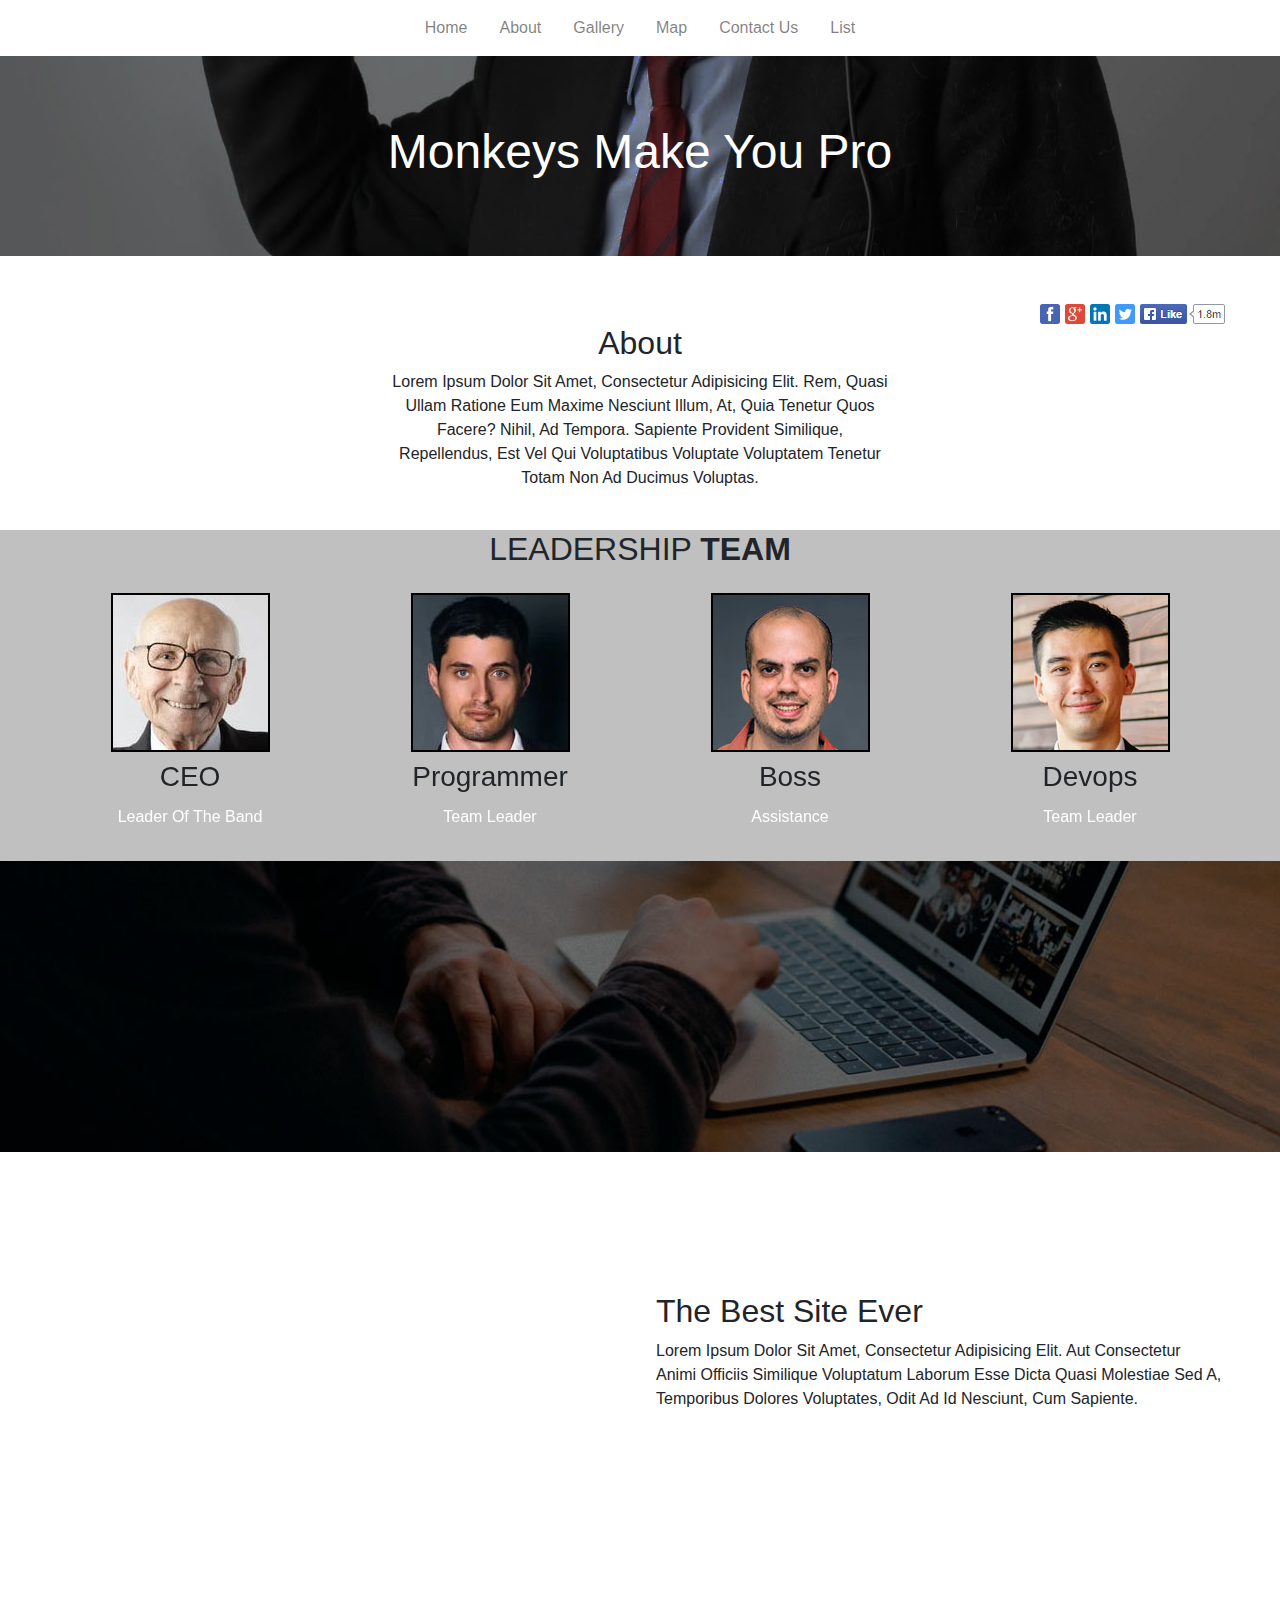
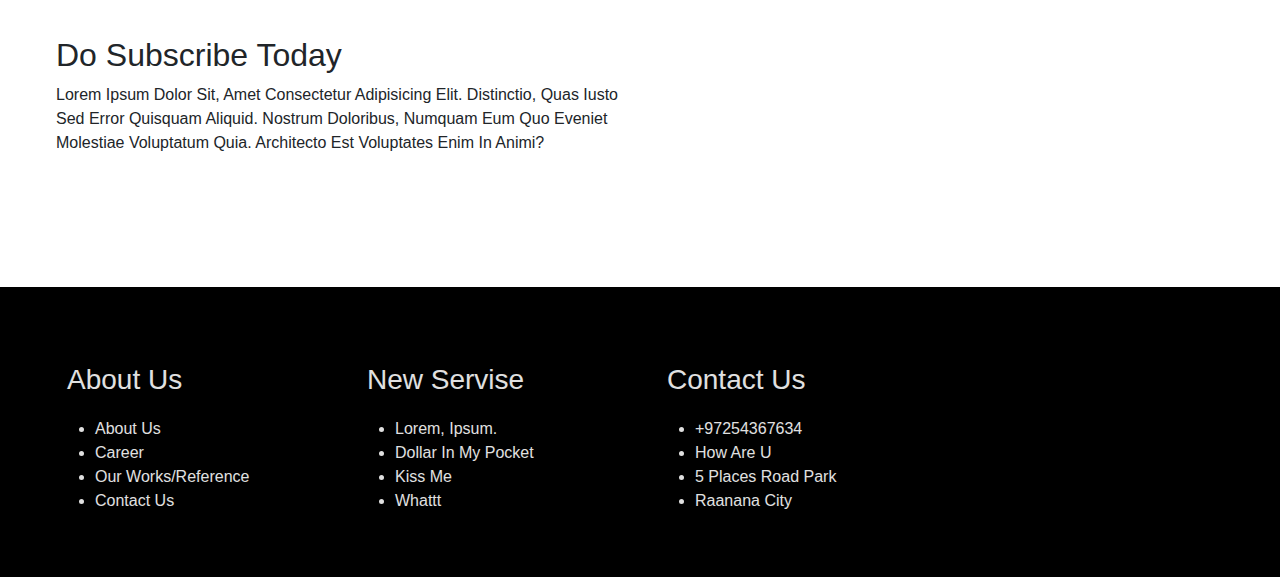
<file: index.html>
<!DOCTYPE html>
<html lang="en" dir="ltr">
  <head>
    <meta charset="UTF-8" />
    <meta http-equiv="X-UA-Compatible" content="IE=edge" />
    <meta name="viewport" content="width=device-width, initial-scale=1.0" />
    <title>Monkeys Website by Shimon Salem</title>
    <link rel="stylesheet" href="bootstrap.min.css" />
    <link
      rel="stylesheet"
      href="https://cdnjs.cloudflare.com/ajax/libs/font-awesome/4.7.0/css/font-awesome.min.css"
    />
    <link href="https://unpkg.com/aos@2.3.1/dist/aos.css" rel="stylesheet" />
    <link rel="stylesheet" href="header_footer.css">
    <link rel="stylesheet" href="style.css" />
  </head>
  <body>
    <!-- 1 -->
    <header class="container-fluid">
      <div class="container center">
        <nav id="navbar">
          <div id="close"><h2 class="border badge p-2">X</h2></div>
          <ul class="p-3 d-flex list-unstyled">
            <li class="pl-3 pr-3">
              <a class="text-black-50" href="#">Home</a>
            </li>
            <li class="pl-3 pr-3">
              <a class="text-black-50" href="about.html">About</a>
            </li>
            <li class="pl-3 pr-3">
              <a class="text-black-50" href="gallery.html">Gallery</a>
            </li>
            <li class="pl-3 pr-3">
              <a class="text-black-50" href="map.html">Map</a>
            </li>
            <li class="pl-3 pr-3">
              <a class="text-black-50" href="contact.html">Contact us</a>
            </li>
            <li class="pl-3 pr-3">
              <a class="text-black-50" href="list.html">list</a>
            </li>
          </ul>
        </nav>
      </div>
      <div id="bar" class="burger">
        <i class="fa fa-bars" aria-hidden="true"></i>
      </div>
    </header>
    <!-- 2 -->
    <div class="strip center">
      <h4 class="text-white">Monkeys make you pro</h4>
    </div>
    <!-- 3 -->
    <div class="about p-4">
      <div class="container">
        <div class="icons d-flex justify-content-end mt-4">
          <img src="images/icons.jpg" alt="icons" />
        </div>
        <section class="center">
          <div class="description">
            <h2>About</h2>
            <p>
              Lorem ipsum dolor sit amet, consectetur adipisicing elit. Rem,
              quasi ullam ratione eum maxime nesciunt illum, at, quia tenetur
              quos facere? Nihil, ad tempora. Sapiente provident similique,
              repellendus, est vel qui voluptatibus voluptate voluptatem tenetur
              totam non ad ducimus voluptas.
            </p>
          </div>
        </section>
      </div>
    </div>
    <!-- 4 -->
    <div class="strip2 container-fluid text-center">
      <h2>LEADERSHIP <strong>TEAM</strong></h2>
      <div class="container">
        <div class="row">
          <div
            class="box p-3 col-xl-3 col-md-6 col-lg-3"
            data-aos="fade-right"
            data-aos-duration="1000"
            data-aos-offset="300"
          >
            <img src="images/pic1.jpg" alt="old_man" />
            <h3 class="mt-2">CEO</h3>
            <p class="text-white mt-1">Leader of the band</p>
          </div>
          <div
            class="box p-3 col-xl-3 col-md-6 col-lg-3"
            data-aos="fade-up"
            data-aos-duration="1000"
            data-aos-offset="300"
          >
            <img src="images/pic2.jpg" alt="Ofer" />
            <h3 class="mt-2">Programmer</h3>
            <p class="text-white mt-1">Team Leader</p>
          </div>
          <div
            class="box p-3 col-xl-3 col-md-6 col-lg-3"
            data-aos="fade-up"
            data-aos-duration="1000"
            data-aos-offset="300"
          >
            <img src="images/pic3.jpg" alt="1" />
            <h3 class="mt-2">Boss</h3>
            <p class="text-white mt-1">Assistance</p>
          </div>
          <div
            class="box p-3 col-xl-3 col-md-6 col-lg-3"
            data-aos="fade-left"
            data-aos-duration="1000"
            data-aos-offset="300"
          >
            <img src="images/pic4.jpg" alt="2" />
            <h3 class="mt-2">Devops</h3>
            <p class="text-white mt-1">Team Leader</p>
          </div>
        </div>
      </div>
    </div>
    <!-- 5 -->
    <section class="container-fluid p-5 text-center">
      <div
        class="container"
        data-aos="zoom-in-down"
        data-aos-duration="1000"
        data-aos-offset="300"
      >
        <h2 class="mb-2">Make diffrence with <strong>Monkeys.co.il</strong></h2>
        <p>
          Lorem ipsum dolor sit amet, consectetur adipisicing elit. Saepe odit
          nam alias asperiores a quod consectetur rerum obcaecati, vero eos
          libero porro molestiae ducimus impedit distinctio amet quis voluptatem
          numquam?
        </p>
        <button class="btn-primary pl-5 pr-5 pt-2 pb-2 mt-3">Join Us</button>
      </div>
    </section>
    <article class="container-fluid py-5">
      <div class="container">
        <div
          class="row justify-content-between align-items-center text-center text-lg-left"
        >
          <div
            class="col-lg-5 p-3"
            data-aos="fade-right"
            data-aos-duration="1000"
            data-aos-offset="300"
          >
            <img src="images/refelct.jpg" alt="article_pic" width="100%"/>
          </div>
          <div class="col-lg-6 p-3">
            <h2>the best site ever</h2>
            <p>
              Lorem ipsum dolor sit amet, consectetur adipisicing elit. Aut
              consectetur animi officiis similique voluptatum laborum esse dicta
              quasi molestiae sed a, temporibus dolores voluptates, odit ad id
              nesciunt, cum sapiente.
            </p>
          </div>
          <div class="col-lg-6 p-3 mt-lg-5 order-4">
            <h2>do subscribe today</h2>
            <p>
              Lorem ipsum dolor sit, amet consectetur adipisicing elit.
              Distinctio, quas iusto sed error quisquam aliquid. Nostrum
              doloribus, numquam eum quo eveniet molestiae voluptatum quia.
              Architecto est voluptates enim in animi?
            </p>
          </div>
          <div
            class="col-lg-5 p-3 order-lg-5"
            data-aos="fade-left"
            data-aos-duration="1000"
            data-aos-offset="300"
          >
            <img src="images/refelct2.jpg" alt="article_pic" width="100%"/>
          </div>
        </div>
      </div>
    </article>
    <footer class="container-fluid">
      <div class="container">
        <div class="row">
          <div class="box col-xl-3 col-lg-6 col-md-12">
            <h3>About us</h3>
            <ul>
              <li><a href="#"> about us</a></li>
              <li><a href="#">career</a></li>
              <li><a href="#"></a>our works/Reference</li>
              <li><a href="#">contact us</a></li>
            </ul>
          </div>
          <div class="box col-xl-3 col-lg-6 col-md-12">
            <h3>new servise</h3>
            <ul>
              <li><a href="#"> Lorem, ipsum.</a></li>
              <li><a href="#">dollar in my pocket</a></li>
              <li><a href="#">kiss me</a></li>
              <li><a href="#">whattt</a></li>
            </ul>
          </div>
          <div class="box col-xl-3 col-lg-6 col-md-12">
            <h3>contact us</h3>
            <ul>
              <li><a href="#">+97254367634</a></li>
              <li><a href="#">how are u</a></li>
              <li><a href="#">5 places road park</a>
              </a></li>
              <li><a href="#">Raanana city</a>
              </a></li>
            </ul>
          </div>
          <div class="logo col-xl-3 col-lg-6 col-md-12 mt-sm-5 mt-lg-0" data-aos="fade-down"
          data-aos-delay="100">
            <img src="images/paypal.png" alt="paypal" />
          </div>
        </div>
      </div>
</footer>
    <script src="https://unpkg.com/aos@2.3.1/dist/aos.js"></script>
    <script>
      AOS.init();
    </script>
    <script src="script.js"></script>
  </body>
</html>
</file>
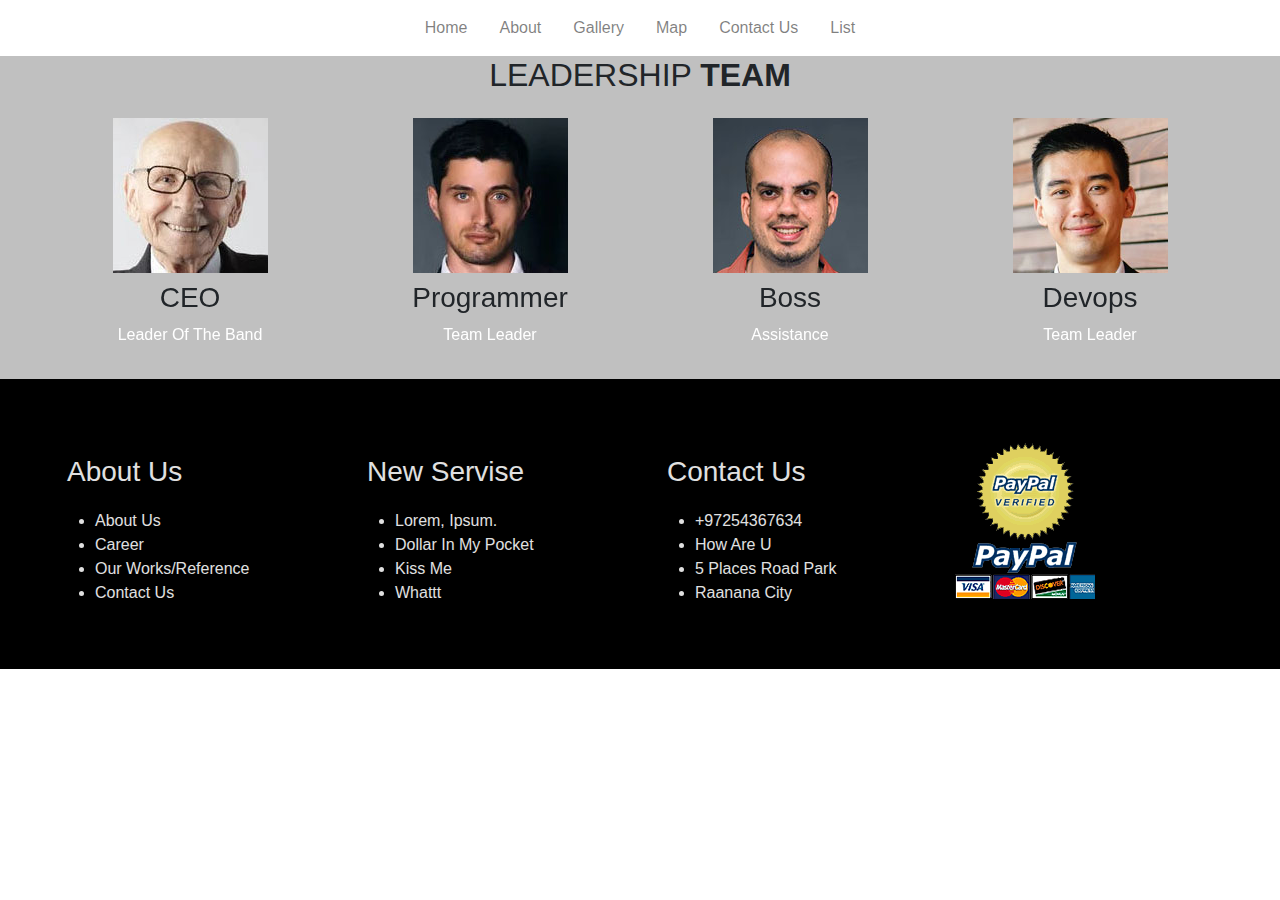
<file: gallery.html>
<!DOCTYPE html>
<html lang="en">
  <head>
    <meta charset="UTF-8" />
    <meta http-equiv="X-UA-Compatible" content="IE=edge" />
    <meta name="viewport" content="width=device-width, initial-scale=1.0" />
    <title>Document</title>
    <link rel="stylesheet" href="bootstrap.min.css" />
    <link
      rel="stylesheet"
      href="https://cdnjs.cloudflare.com/ajax/libs/font-awesome/4.7.0/css/font-awesome.min.css"
    />
    <link href="https://unpkg.com/aos@2.3.1/dist/aos.css" rel="stylesheet" />
    <link rel="stylesheet" href="header_footer.css">
    <link rel="stylesheet" href="gallery.css" />
  </head>
  <body>
    <header class="container-fluid">
      <div class="container center">
        <nav id="navbar">
          <div id="close"><h2 class="border badge p-2">X</h2></div>
          <ul class="p-3 d-flex list-unstyled">
            <li class="pl-3 pr-3">
              <a class="text-black-50" href="index.html">Home</a>
            </li>
            <li class="pl-3 pr-3">
              <a class="text-black-50" href="about.html">About</a>
            </li>
            <li class="pl-3 pr-3">
              <a class="text-black-50" href="gallery.html">Gallery</a>
            </li>
            <li class="pl-3 pr-3">
              <a class="text-black-50" href="map.html">Map</a>
            </li>
            <li class="pl-3 pr-3">
              <a class="text-black-50" href="contact.html">Contact us</a>
            </li>
            <li class="pl-3 pr-3">
              <a class="text-black-50" href="list.html">list</a>
            </li>
          </ul>
        </nav>
      </div>
      <div id="bar" class="burger">
        <i class="fa fa-bars" aria-hidden="true"></i>
      </div>
    </header>
    <div class="strip2 container-fluid text-center">
        <h2>LEADERSHIP <strong>TEAM</strong></h2>
        <div class="container">
          <div class="row">
            <div
              class="box p-3 col-xl-3 col-md-6 col-lg-3"
              data-aos="fade-right"
              data-aos-duration="1000"
              data-aos-offset="300"
            >
              <img src="images/pic1.jpg" alt="old_man" />
              <h3 class="mt-2">CEO</h3>
              <p class="text-white mt-1">Leader of the band</p>
            </div>
            <div
              class="box p-3 col-xl-3 col-md-6 col-lg-3"
              data-aos="fade-up"
              data-aos-duration="1000"
              data-aos-offset="300"
            >
              <img src="images/pic2.jpg" alt="Ofer" />
              <h3 class="mt-2">Programmer</h3>
              <p class="text-white mt-1">Team Leader</p>
            </div>
            <div
              class="box p-3 col-xl-3 col-md-6 col-lg-3"
              data-aos="fade-up"
              data-aos-duration="1000"
              data-aos-offset="300"
            >
              <img src="images/pic3.jpg" alt="1" />
              <h3 class="mt-2">Boss</h3>
              <p class="text-white mt-1">Assistance</p>
            </div>
            <div
              class="box p-3 col-xl-3 col-md-6 col-lg-3"
              data-aos="fade-left"
              data-aos-duration="1000"
              data-aos-offset="300"
            >
              <img src="images/pic4.jpg" alt="2" />
              <h3 class="mt-2">Devops</h3>
              <p class="text-white mt-1">Team Leader</p>
            </div>
          </div>
        </div>
      </div>


    <footer class="container-fluid">
        <div class="container">
          <div class="row">
            <div class="box col-xl-3 col-lg-6 col-md-12">
              <h3>About us</h3>
              <ul>
                <li><a href="#"> about us</a></li>
                <li><a href="#">career</a></li>
                <li><a href="#"></a>our works/Reference</li>
                <li><a href="#">contact us</a></li>
              </ul>
            </div>
            <div class="box col-xl-3 col-lg-6 col-md-12">
              <h3>new servise</h3>
              <ul>
                <li><a href="#"> Lorem, ipsum.</a></li>
                <li><a href="#">dollar in my pocket</a></li>
                <li><a href="#">kiss me</a></li>
                <li><a href="#">whattt</a></li>
              </ul>
            </div>
            <div class="box col-xl-3 col-lg-6 col-md-12">
              <h3>contact us</h3>
              <ul>
                <li><a href="#">+97254367634</a></li>
                <li><a href="#">how are u</a></li>
                <li><a href="#">5 places road park</a>
                </a></li>
                <li><a href="#">Raanana city</a>
                </a></li>
              </ul>
            </div>
            <div class="logo col-xl-3 col-lg-6 col-md-12 mt-sm-5 mt-lg-0" data-aos="fade-down"
            data-aos-delay="100">
              <img src="images/paypal.png" alt="paypal" />
            </div>
          </div>
        </div>
    </footer>
    <script src="https://unpkg.com/aos@2.3.1/dist/aos.js"></script>
    <script>
      AOS.init();
    </script>
    <script src="script.js"></script>
  </body>
</html>
</file>
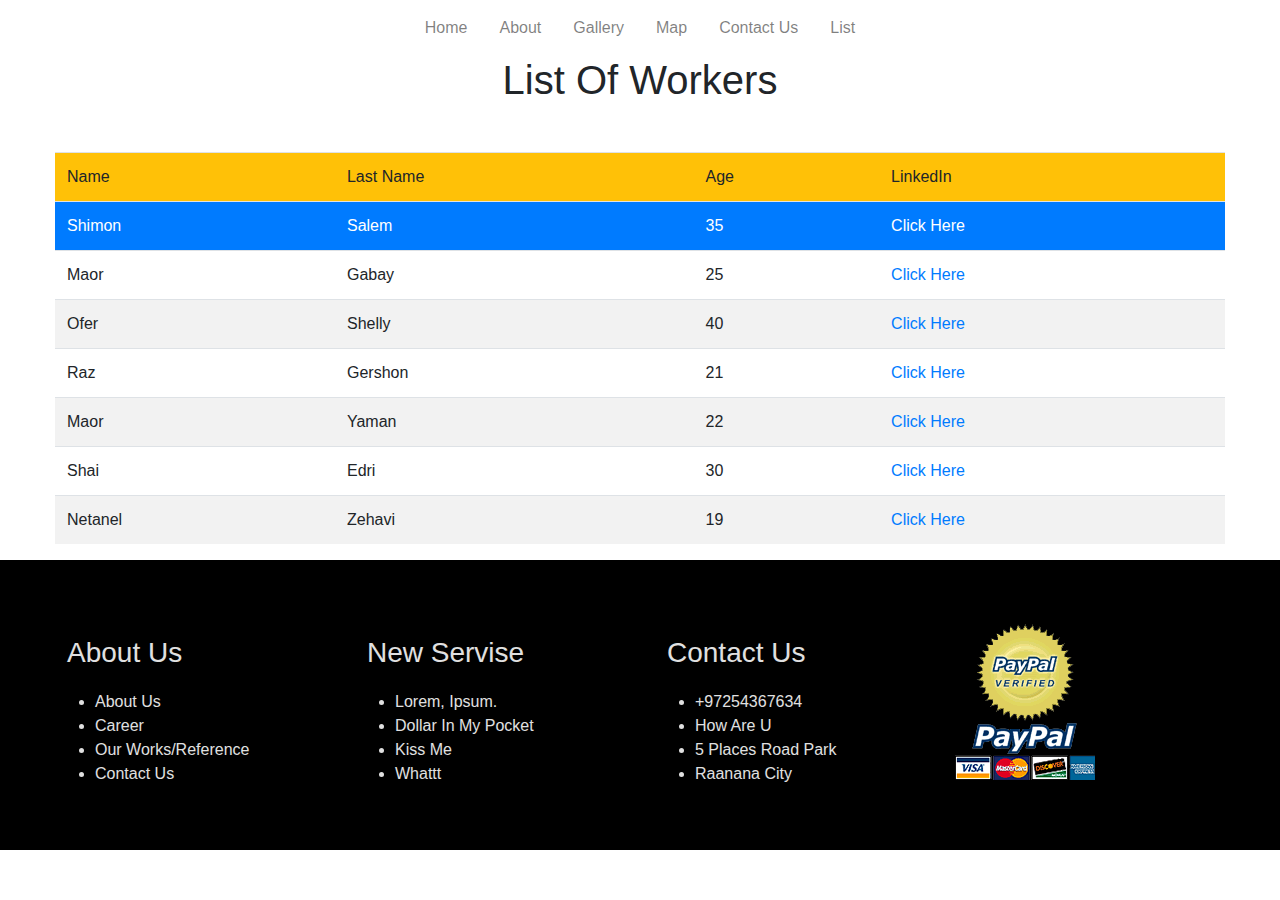
<file: list.html>
<!DOCTYPE html>
<html lang="en">
<head>
    <meta charset="UTF-8">
    <meta http-equiv="X-UA-Compatible" content="IE=edge">
    <meta name="viewport" content="width=device-width, initial-scale=1.0">
    <title>Document</title>
    <link rel="stylesheet" href="bootstrap.min.css" />
    <link
      rel="stylesheet"
      href="https://cdnjs.cloudflare.com/ajax/libs/font-awesome/4.7.0/css/font-awesome.min.css"
    />
    <link href="https://unpkg.com/aos@2.3.1/dist/aos.css" rel="stylesheet" />
    <link rel="stylesheet" href="header_footer.css">
  </head>
  <body>
    <header class="container-fluid">
      <div class="container center">
        <nav id="navbar">
          <div id="close"><h2 class="border badge p-2">X</h2></div>
          <ul class="p-3 d-flex list-unstyled">
            <li class="pl-3 pr-3">
              <a class="text-black-50" href="index.html">Home</a>
            </li>
            <li class="pl-3 pr-3">
              <a class="text-black-50" href="about.html">About</a>
            </li>
            <li class="pl-3 pr-3">
              <a class="text-black-50" href="gallery.html">Gallery</a>
            </li>
            <li class="pl-3 pr-3">
              <a class="text-black-50" href="map.html">Map</a>
            </li>
            <li class="pl-3 pr-3">
              <a class="text-black-50" href="contact.html">Contact us</a>
            </li>
            <li class="pl-3 pr-3">
              <a class="text-black-50" href="list.html">list</a>
            </li>
          </ul>
        </nav>
      </div>
      <div id="bar" class="burger">
        <i class="fa fa-bars" aria-hidden="true"></i>
      </div>
    </header>

    <main class="container-fluid">
        <div class="container">
            <h1 class="text-center mb-5">list of workers</h1>
            <table class="table table-striped table-hover table-white">
                <thead> 
                    <tr class="bg-warning">
                        <td>Name</td>
                        <td>last name</td>
                        <td>age</td>
                        <td>linkedIn</td>
                    </tr>
                </thead>
                <tbody>
                    <tr class="bg-primary text-white">
                        <td>Shimon</td>
                        <td>Salem</td>
                        <td>35</td>
                        <td><a target="_blank" class="text-white" href="https://www.linkedin.com/in/shimon-salem/">Click here</a></td>
                    </tr>
                    <tr>
                        <td>Maor</td>
                        <td>Gabay</td>
                        <td>25</td>
                        <td><a target="_blank" href="https://www.linkedin.com/in/maor-gabay-0b8395248/">Click here</a></td>
                    </tr>
                    <tr>
                        <td>ofer</td>
                        <td>shelly</td>
                        <td>40</td>
                        <td><a target="_blank" href="https://www.linkedin.com/in/shimon-salem/">Click here</a></td>
                    </tr>
                    <tr>
                        <td>raz</td>
                        <td>gershon</td>
                        <td>21</td>
                        <td><a target="_blank" href="https://www.linkedin.com/in/shimon-salem/">Click here</a></td>
                    </tr>
                    <tr>
                        <td>maor</td>
                        <td>yaman</td>
                        <td>22</td>
                        <td><a target="_blank" href="https://www.linkedin.com/in/shimon-salem/">Click here</a></td>
                    </tr>
                    <tr>
                        <td>shai</td>
                        <td>edri</td>
                        <td>30</td>
                        <td><a target="_blank" href="https://www.linkedin.com/in/shimon-salem/">Click here</a></td>
                    </tr>
                    <tr>
                        <td>netanel</td>
                        <td>zehavi</td>
                        <td>19</td>
                        <td><a target="_blank" href="https://www.linkedin.com/in/shimon-salem/">Click here</a></td>
                    </tr>
                </tbody>
            </table>
        </div>
    </main>
    <footer class="container-fluid">
        <div class="container">
          <div class="row">
            <div class="box col-xl-3 col-lg-6 col-md-12">
              <h3>About us</h3>
              <ul>
                <li><a href="#"> about us</a></li>
                <li><a href="#">career</a></li>
                <li><a href="#"></a>our works/Reference</li>
                <li><a href="#">contact us</a></li>
              </ul>
            </div>
            <div class="box col-xl-3 col-lg-6 col-md-12">
              <h3>new servise</h3>
              <ul>
                <li><a href="#"> Lorem, ipsum.</a></li>
                <li><a href="#">dollar in my pocket</a></li>
                <li><a href="#">kiss me</a></li>
                <li><a href="#">whattt</a></li>
              </ul>
            </div>
            <div class="box col-xl-3 col-lg-6 col-md-12">
              <h3>contact us</h3>
              <ul>
                <li><a href="#">+97254367634</a></li>
                <li><a href="#">how are u</a></li>
                <li><a href="#">5 places road park</a>
                </a></li>
                <li><a href="#">Raanana city</a>
                </a></li>
              </ul>
            </div>
            <div class="logo col-xl-3 col-lg-6 col-md-12 mt-sm-5 mt-lg-0" data-aos="fade-down"
            data-aos-delay="100">
              <img src="images/paypal.png" alt="paypal" />
            </div>
          </div>
        </div>
    </footer>

    <script src="https://unpkg.com/aos@2.3.1/dist/aos.js"></script>
    <script>
      AOS.init();
    </script>
    <script src="script.js"></script>
  </body>
</html>
</file>
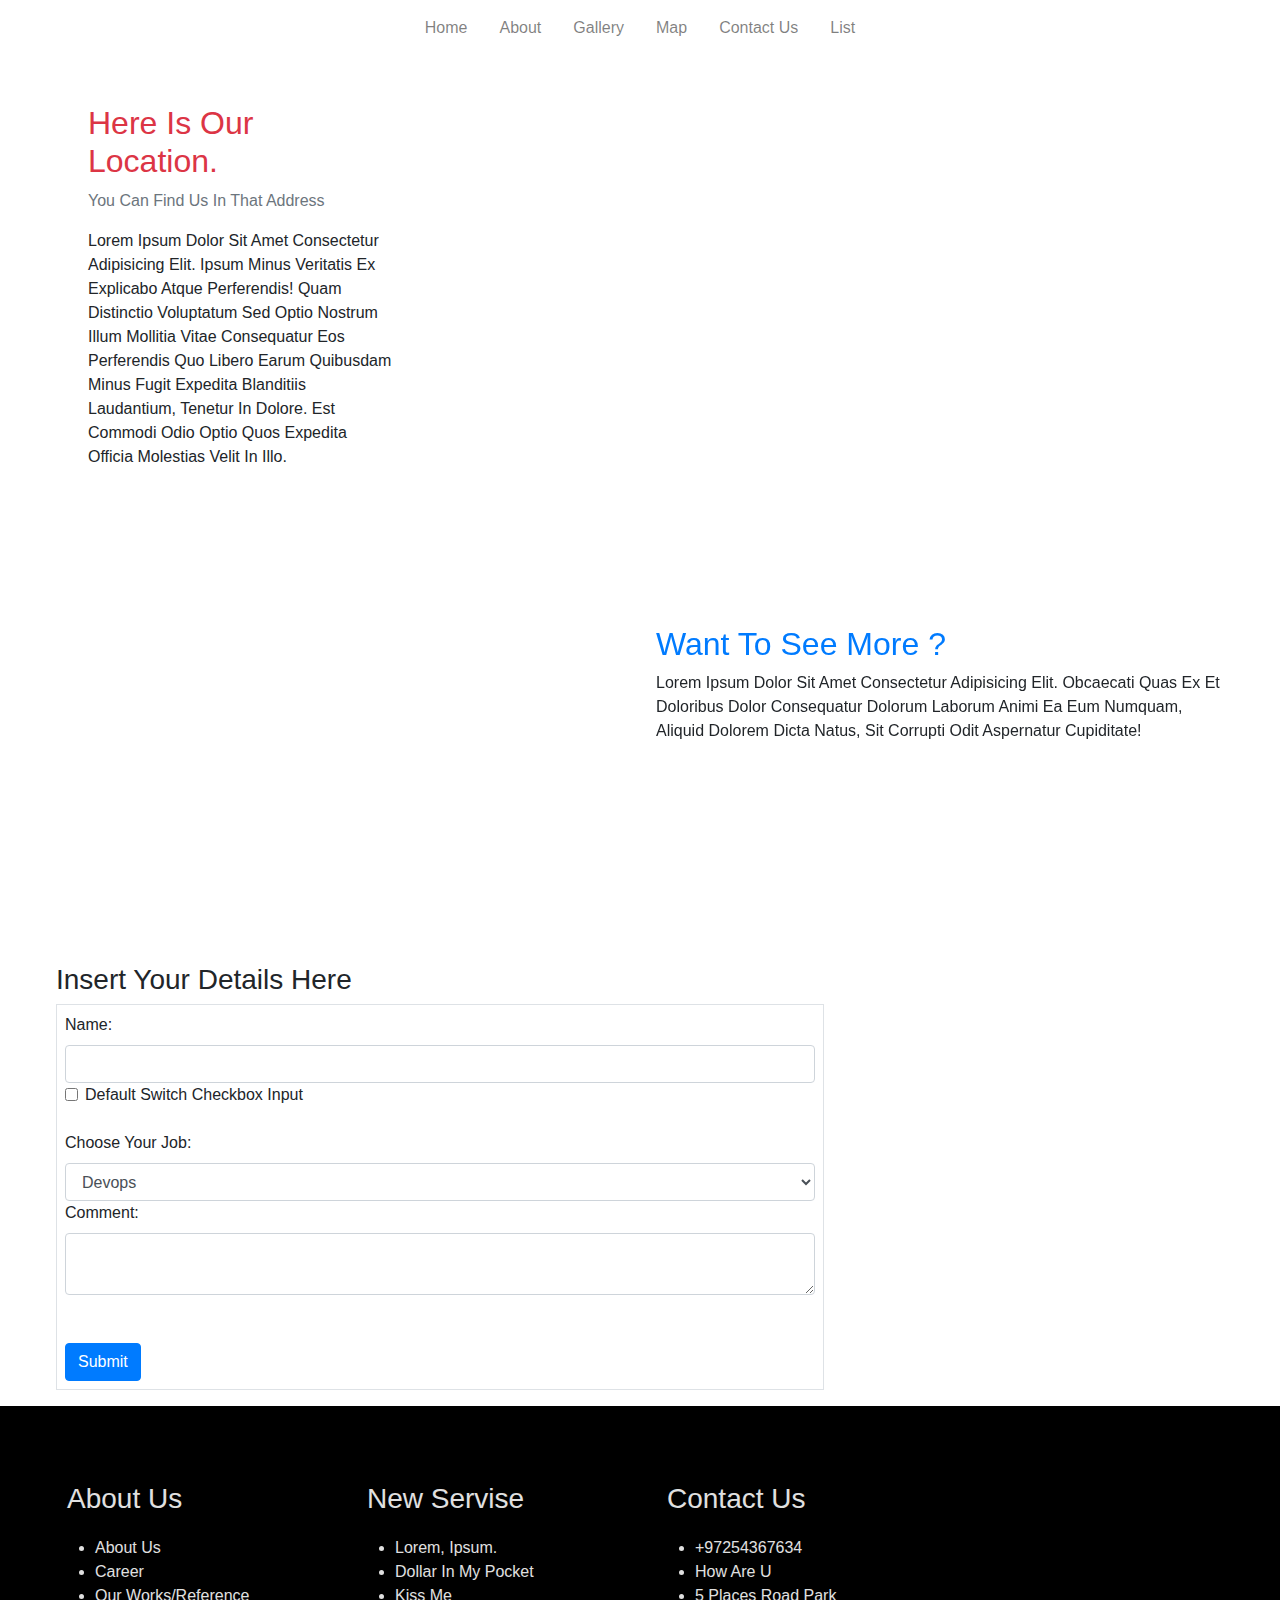
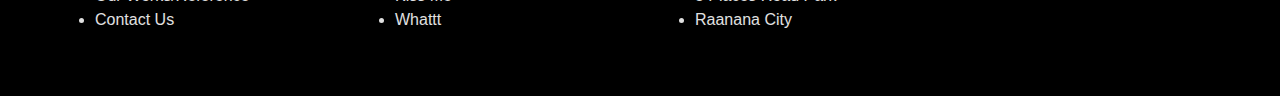
<file: map.html>
<!DOCTYPE html>
<html lang="en">
<head>
    <meta charset="UTF-8">
    <meta http-equiv="X-UA-Compatible" content="IE=edge">
    <meta name="viewport" content="width=device-width, initial-scale=1.0">
    <title>Maps</title>
    <link rel="stylesheet" href="bootstrap.min.css" />
    <link
      rel="stylesheet"
      href="https://cdnjs.cloudflare.com/ajax/libs/font-awesome/4.7.0/css/font-awesome.min.css"
    />
    <link href="https://unpkg.com/aos@2.3.1/dist/aos.css" rel="stylesheet" />
    <link rel="stylesheet" href="header_footer.css">
</head>
<body>
    <header class="container-fluid">
        <div class="container center">
          <nav id="navbar">
            <div id="close"><h2 class="border badge p-2">X</h2></div>
            <ul class="p-3 d-flex list-unstyled">
              <li class="pl-3 pr-3">
                <a class="text-black-50" href="index.html">Home</a>
              </li>
              <li class="pl-3 pr-3">
                <a class="text-black-50" href="about.html">About</a>
              </li>
              <li class="pl-3 pr-3">
                <a class="text-black-50" href="gallery.html">Gallery</a>
              </li>
              <li class="pl-3 pr-3">
                <a class="text-black-50" href="map.html">Map</a>
              </li>
              <li class="pl-3 pr-3">
                <a class="text-black-50" href="contact.html">Contact us</a>
              </li>
              <li class="pl-3 pr-3">
                <a class="text-black-50" href="list.html">list</a>
              </li>
            </ul>
          </nav>
        </div>
        <div id="bar" class="burger">
          <i class="fa fa-bars" aria-hidden="true"></i>
        </div>
      </header>
    <main class="container-fluid">
        <div class="container">
            <div class="row">
                <div class="box p-5 col-lg-4 col-sm-12 ">
                    <h2 class="text-danger">Here is our location.</h2>
                    <p class="text-secondary">you can find us in that address</p>
                    <p>Lorem ipsum dolor sit amet consectetur adipisicing elit. Ipsum minus veritatis ex explicabo atque perferendis! Quam distinctio voluptatum sed optio nostrum illum mollitia vitae consequatur eos perferendis quo libero earum quibusdam minus fugit expedita blanditiis laudantium, tenetur in dolore. Est commodi odio optio quos expedita officia molestias velit in illo.</p>
                </div>
                <div class="box p-5 col-lg-8 col-sm-12">
                  <iframe src="https://www.google.com/maps/embed?pb=!1m18!1m12!1m3!1d1703.8927076362404!2d34.60379764793073!3d31.337298796315338!2m3!1f0!2f0!3f0!3m2!1i1024!2i768!4f13.1!3m3!1m2!1s0x15027bda27cdcb8b%3A0xe526e6cb3878f2e5!2z15TXodeZ15nXpNefLCDXqNeg158!5e0!3m2!1siw!2sil!4v1661060199332!5m2!1siw!2sil" width="100%" height="450" style="border:0;" allowfullscreen="" loading="lazy" referrerpolicy="no-referrer-when-downgrade"></iframe>
                </div>
            </div>
        </div>
    </main>
    <div class="strip container-fluid">
        <div class="container">
            <div class="row">
                <div class="box col-md-12 col-lg-6 p-3" 
                data-aos="fade-left"
                data-aos-duration="1000"
                data-aos-offset="300">
                    <img src="images/about4.jpg" alt="about" width="100%">
                </div>
                <!-- end box -->
                <div class="box col-md-12 col-lg-6 p-3">
                    <h2 class="text-primary">Want to see more ?</h2>
                    Lorem ipsum dolor sit amet consectetur adipisicing elit. Obcaecati quas ex et doloribus dolor consequatur dolorum laborum animi ea eum numquam, aliquid dolorem dicta natus, sit corrupti odit aspernatur cupiditate!
                </div>
                <!-- end box -->
                <!-- if its down more than 560px return to be up -->
                <div class="box col-md-12 col-lg-8 p-3 order-2 order-lg-0">
                    <h3>insert your details here</h3>
                    <form class="mx-auto border p-2">
                        <label>Name:</label>
                        <input type="text" class="form-control">
                        <div class="form-check form-switch">
                            <input class="form-check-input" type="checkbox" id="flexSwitchCheckDefault">
                            <label class="form-check-label" for="flexSwitchCheckDefault">Default switch checkbox input</label>
                          </div>
                        <br>
                        <label>Choose your job:</label>
                        <select class="form-control">
                            <option value="devops">Devops</option>
                            <option value="fullstack">Full Stack</option>
                        </select>
                        <label>Comment:</label>
                        <textarea class="form-control" cols="30"></textarea>
                        <button class="btn btn-primary mt-5">Submit</button>
                    </form>
                </div>
                <!-- end box -->
                <div class="box col-md-12 col-lg-4 p-3 center"  
                data-aos="fade-right"
                data-aos-duration="1000"
                data-aos-offset="300">
                    <img src="images/about3.jpg" alt="" width="100%">
                </div>
            </div>
        </div>
    </div>
    <footer class="container-fluid">
        <div class="container">
          <div class="row">
            <div class="box col-xl-3 col-lg-6 col-md-12">
              <h3>About us</h3>
              <ul>
                <li><a href="#"> about us</a></li>
                <li><a href="#">career</a></li>
                <li><a href="#"></a>our works/Reference</li>
                <li><a href="#">contact us</a></li>
              </ul>
            </div>
            <div class="box col-xl-3 col-lg-6 col-md-12">
              <h3>new servise</h3>
              <ul>
                <li><a href="#"> Lorem, ipsum.</a></li>
                <li><a href="#">dollar in my pocket</a></li>
                <li><a href="#">kiss me</a></li>
                <li><a href="#">whattt</a></li>
              </ul>
            </div>
            <div class="box col-xl-3 col-lg-6 col-md-12">
              <h3>contact us</h3>
              <ul>
                <li><a href="#">+97254367634</a></li>
                <li><a href="#">how are u</a></li>
                <li><a href="#">5 places road park</a>
                </a></li>
                <li><a href="#">Raanana city</a>
                </a></li>
              </ul>
            </div>
            <div class="logo col-xl-3 col-lg-6 col-md-12 mt-sm-5 mt-lg-0" data-aos="fade-down"
            data-aos-delay="100">
              <img src="images/paypal.png" alt="paypal" />
            </div>
          </div>
        </div>
    </footer>
    <script src="https://unpkg.com/aos@2.3.1/dist/aos.js"></script>
    <script>
      AOS.init();
    </script>
    <script src="script.js"></script>
</body>
</html>
</file>
<file: header_footer.css>
* {
  text-transform: capitalize;
}
#close {
  display: none;
}
.container {
  max-width: 1200px;
}
.center {
  display: flex;
  align-items: center;
  text-align: center;
  justify-content: center;
}
ul {
  margin: 0;
}
header {
  background: rgba(255, 255, 255, 0.458);
  position: sticky;
  z-index: 999;
  top: 0;
  left: 0;
}
header:hover {
  background: white;
}
.burger {
  display: none;
}

footer h3 {
  /* background: gray; */
  padding: 12px;
  color: rgb(224, 224, 224);
}
footer li {
  color: rgb(224, 224, 224);
}
footer li a {
  color: rgb(224, 224, 224);
}
footer li a:hover {
  text-decoration: none;
  color: #6fc055;
}
footer {
  background: #000000;
  padding: 64px;
}
footer .row {
  justify-content: space-between;
}

@media (max-width: 768px) {
  header nav {
    font-size: 1.5em;
    position: fixed;
    top: 0;
    right: 100%;
    height: 100vh;
    width: 100%;
    background: #f5f5f5;
    padding: 80px 0 0 0;
    transition: 800ms;
  }
  header nav ul {
    display: flex;
    flex-direction: column;
    align-items: center;
    justify-content: center;
  }
  header nav ul li {
    margin-top: 12px;
  }
  #close {
    display: flex;
    justify-content: flex-end;
    padding: 16px;
    cursor: pointer;
  }
  #close h2:hover,
  #close h2::after {
    background: red;
  }
  header nav.active {
    right: 0px;
    /* box-shadow: 0 40px 60px rgb(0, 0, 0, 0.6); */
  }
  .burger {
    display: block;
    text-align: right;
    padding: 12px 0;
    /* border: 2px solid black; */
  }
  .fa-bars {
    font-size: 2em;
    text-align: right;
    cursor: pointer;
  }
}
</file>
<file: style.css>
.strip {
  min-height: 200px;
  background: url(images/cover.jpg);
  background-size: cover;
  background-position: center;
}
.strip h4 {
  font-size: 3em;
}
.about .description {
  max-width: 500px;
}
.strip2 {
  box-shadow: 0px 10px 13px -7px #000000, 5px 5px 15px 5px rgba(0, 0, 0, 0);
  background: silver;
}
.strip2 .box {
  /* מיישר את הטקסט לאמצע */
  text-align: center;
  /* מעמיד את כל הבנים אחד ליד השני */
  display: flex;
  /* מעביר למצב אנכי */
  flex-direction: column;
  /* מסדר באמצע ביחס לעמוד */
  align-items: center;
  transition: 800ms;
}
.strip2 img {
  border: 2px solid black;
}

body > section {
  background: url(images/cover2.jpg);
  background-size: cover;
  background-position: center;
  color: #fff;
}
body > section .container {
  max-width: 700px;
}
</file>
<file: gallery.css>
.strip2 {
  box-shadow: 0px 10px 13px -7px #000000, 5px 5px 15px 5px rgba(0, 0, 0, 0);
  background: silver;
}
.strip2 img {
  transition: 800ms;
}
.strip2 img:hover {
  transform: scale(1.2);
}
</file>
